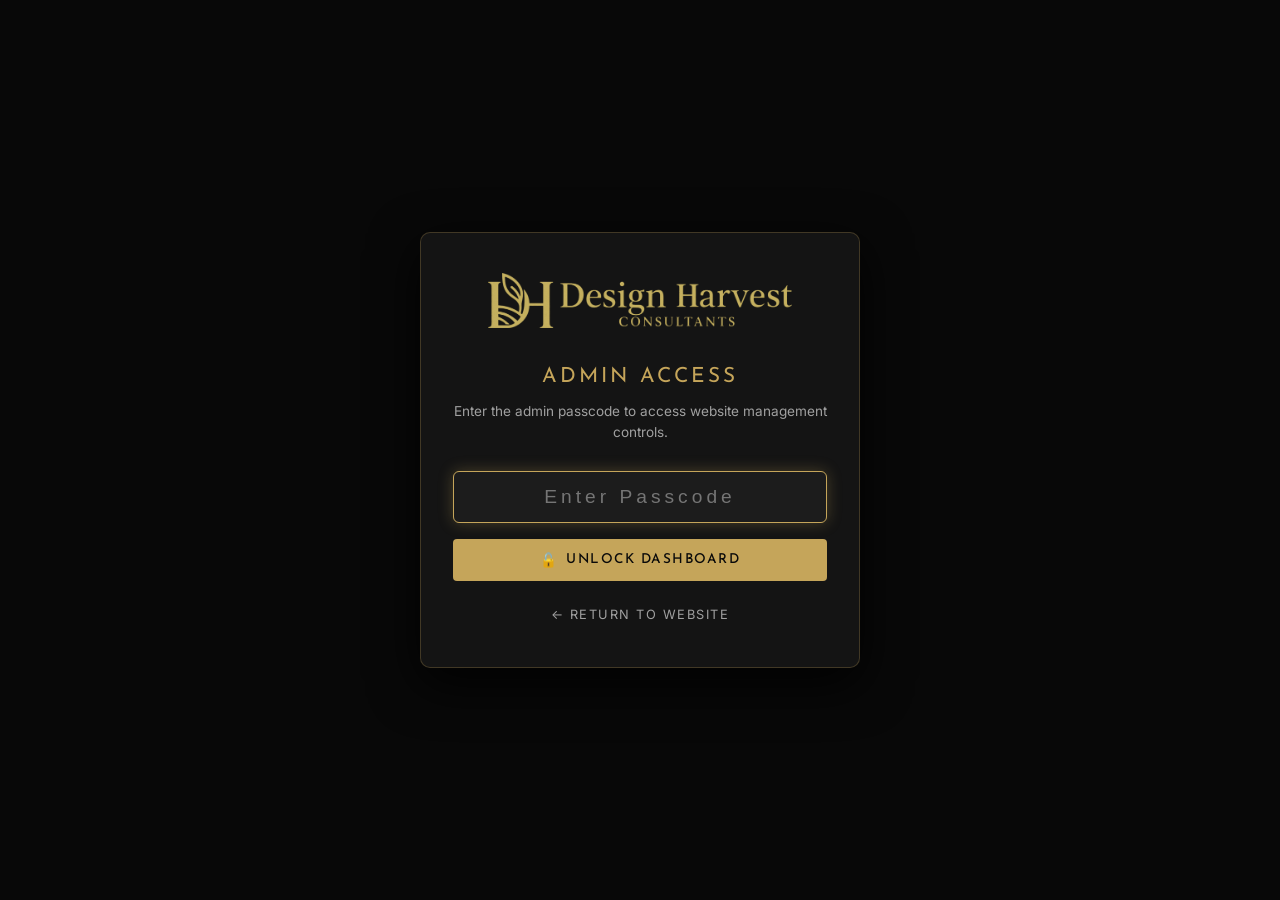
<file: admin.html>
<!DOCTYPE html>
<html lang="en">
<head>
    <meta charset="UTF-8">
    <meta name="viewport" content="width=device-width, initial-scale=1.0">
    <title>Admin Dashboard | Design Harvest Consultants</title>
    <link href="https://fonts.googleapis.com/css2?family=Josefin+Sans:wght@300;400;500;600&family=Inter:wght@300;400;500&display=swap" rel="stylesheet">
    <link rel="stylesheet" href="admin.css">
</head>
<body>

    <!-- SECURITY PASSCODE LOCK SCREEN -->
    <div id="admin-lock-screen" class="admin-lock-screen">
        <div class="lock-card">
            <img src="assets/images/logo-1.png" alt="Design Harvest Consultants" class="lock-logo">
            <h2 class="lock-title">ADMIN ACCESS</h2>
            <p class="lock-desc">Enter the admin passcode to access website management controls.</p>
            <form id="lock-form" class="lock-form" onsubmit="event.preventDefault(); attemptUnlock();">
                <input type="password" id="lock-passcode" class="lock-input" placeholder="Enter Passcode" autocomplete="current-password" autofocus>
                <div id="lock-error-msg" class="lock-error">Incorrect passcode. Access denied.</div>
                <button type="submit" class="btn btn-primary" style="justify-content: center; padding: 12px;">
                    <span>🔓</span> Unlock Dashboard
                </button>
            </form>
            <a href="index.html" class="lock-back-link">&larr; Return to Website</a>
        </div>
    </div>

    <!-- TOP NAVBAR -->
    <header class="admin-navbar">
        <a href="index.html" class="admin-brand" title="Back to main website">
            <img src="assets/images/logo-1.png" alt="DH" class="admin-logo-img">
            <span class="admin-brand-title">DESIGN HARVEST</span>
            <span class="admin-badge">ADMIN</span>
        </a>
        <div class="admin-actions-top">
            <a href="index.html" target="_blank" class="btn btn-outline btn-sm">
                <span>👁</span> View Live Site
            </a>
            <button id="btn-save-global" class="btn btn-outline btn-sm">
                <span>💾</span> Save Local
            </button>
            <button id="btn-publish-github-top" class="btn btn-primary btn-sm" style="font-weight: 600;">
                <span>🚀</span> Publish to GitHub
            </button>
            <button id="btn-admin-logout" class="btn btn-outline btn-sm" title="Lock admin dashboard">
                <span>🔒</span> Lock
            </button>
        </div>
    </header>

    <!-- MAIN ADMIN LAYOUT -->
    <main class="admin-layout">
        <!-- SIDEBAR TABS -->
        <aside class="admin-sidebar">
            <nav class="sidebar-nav">
                <button class="nav-tab-btn active" data-tab="tab-theme">
                    <span class="nav-tab-icon">🎨</span> Colors &amp; Theme
                </button>
                <button class="nav-tab-btn" data-tab="tab-hero">
                    <span class="nav-tab-icon">🖼</span> Hero Slideshow
                </button>
                <button class="nav-tab-btn" data-tab="tab-projects">
                    <span class="nav-tab-icon">📁</span> Projects &amp; Galleries
                </button>
                <button class="nav-tab-btn" data-tab="tab-content">
                    <span class="nav-tab-icon">📝</span> Texts &amp; About Us
                </button>
                <button class="nav-tab-btn" data-tab="tab-export">
                    <span class="nav-tab-icon">🚀</span> GitHub Export &amp; Backup
                </button>
            </nav>
        </aside>

        <!-- TAB CONTENT PANES -->
        <section class="admin-content">

            <!-- TAB 1: THEME & COLORS -->
            <div id="tab-theme" class="tab-pane active">
                <div class="admin-card">
                    <div class="card-header">
                        <div>
                            <h2>Colors &amp; Theme Customizer</h2>
                            <p class="card-subtitle">Change background, text, and accent colors across your entire website.</p>
                        </div>
                        <button id="btn-reset-theme" class="btn btn-outline btn-sm">Reset Colors</button>
                    </div>

                    <div class="color-grid">
                        <div class="color-item">
                            <label class="form-label">Primary Background</label>
                            <div class="color-input-wrapper">
                                <input type="color" id="theme-bg" class="color-picker" value="#0A0A0A">
                                <input type="text" id="theme-bg-hex" class="form-input hex-text-input" value="#0A0A0A">
                            </div>
                            <small class="card-subtitle">Main body, hero &amp; projects background</small>
                        </div>

                        <div class="color-item">
                            <label class="form-label">Secondary Background</label>
                            <div class="color-input-wrapper">
                                <input type="color" id="theme-dark-bg" class="color-picker" value="#111111">
                                <input type="text" id="theme-dark-bg-hex" class="form-input hex-text-input" value="#111111">
                            </div>
                            <small class="card-subtitle">About Us section &amp; footer background</small>
                        </div>

                        <div class="color-item">
                            <label class="form-label">Primary Gold (Accent)</label>
                            <div class="color-input-wrapper">
                                <input type="color" id="theme-gold" class="color-picker" value="#C5A55A">
                                <input type="text" id="theme-gold-hex" class="form-input hex-text-input" value="#C5A55A">
                            </div>
                            <small class="card-subtitle">Titles, borders, links &amp; navigation</small>
                        </div>

                        <div class="color-item">
                            <label class="form-label">Text Color</label>
                            <div class="color-input-wrapper">
                                <input type="color" id="theme-text" class="color-picker" value="#C5A55A">
                                <input type="text" id="theme-text-hex" class="form-input hex-text-input" value="#C5A55A">
                            </div>
                            <small class="card-subtitle">Body text &amp; paragraphs</small>
                        </div>
                    </div>

                    <h3 style="margin-top: 2rem; font-size: 1rem;">One-Click Preset Palettes</h3>
                    <div class="preset-themes">
                        <button class="preset-chip" data-bg="#0A0A0A" data-dark="#111111" data-gold="#C5A55A" data-text="#C5A55A">
                            <span class="preset-color-dot" style="background:#0A0A0A; border-color:#C5A55A;"></span>
                            Luxury Gold &amp; Black (Default)
                        </button>
                        <button class="preset-chip" data-bg="#0D1117" data-dark="#161B22" data-gold="#D4AF37" data-text="#E6EDF3">
                            <span class="preset-color-dot" style="background:#0D1117; border-color:#D4AF37;"></span>
                            Midnight Slate &amp; Gold
                        </button>
                        <button class="preset-chip" data-bg="#08140E" data-dark="#0F241A" data-gold="#C5A55A" data-text="#D4DFD8">
                            <span class="preset-color-dot" style="background:#08140E; border-color:#C5A55A;"></span>
                            Deep Forest Night
                        </button>
                        <button class="preset-chip" data-bg="#000000" data-dark="#0D0D0D" data-gold="#FFFFFF" data-text="#CCCCCC">
                            <span class="preset-color-dot" style="background:#000000; border-color:#FFFFFF;"></span>
                            Monochrome Minimal
                        </button>
                        <button class="preset-chip" data-bg="#120E0A" data-dark="#1C1712" data-gold="#E2B872" data-text="#E5D9CC">
                            <span class="preset-color-dot" style="background:#120E0A; border-color:#E2B872;"></span>
                            Warm Earth &amp; Amber
                        </button>
                    </div>

                    <!-- Live Mini Preview -->
                    <h3 style="margin-top: 2rem; font-size: 1rem;">Live Theme Preview</h3>
                    <div id="theme-live-preview" style="margin-top: 10px; padding: 2rem; border-radius: 8px; border: 1px solid var(--border-color); background-color: #0A0A0A; color: #C5A55A;">
                        <h4 style="color: #C5A55A; font-size: 1.5rem; margin-bottom: 0.5rem;">DESIGN HARVEST CONSULTANTS</h4>
                        <p style="color: #C5A55A; font-size: 0.95rem; margin-bottom: 1rem;">This is a real-time preview of how headings, text, and backgrounds will appear on your homepage.</p>
                        <button class="btn btn-primary btn-sm">Sample Gold Button</button>
                    </div>
                </div>
            </div>

            <!-- TAB 2: HERO SLIDESHOW -->
            <div id="tab-hero" class="tab-pane">
                <div class="admin-card">
                    <div class="card-header">
                        <div>
                            <h2>Homepage Slideshow Manager</h2>
                            <p class="card-subtitle">Manage, reorder, replace, or add images and project titles on the hero slider.</p>
                        </div>
                        <button id="btn-add-slide" class="btn btn-primary btn-sm">➕ Add New Slide</button>
                    </div>

                    <div class="form-group" style="max-width: 300px;">
                        <label class="form-label">Slideshow Auto-advance Speed</label>
                        <select id="hero-speed-select" class="form-select">
                            <option value="3000">3 Seconds (Fast)</option>
                            <option value="5000" selected>5 Seconds (Recommended)</option>
                            <option value="7000">7 Seconds (Slow)</option>
                            <option value="10000">10 Seconds (Very Slow)</option>
                        </select>
                    </div>

                    <div id="slides-container" class="slides-list">
                        <!-- Injected dynamically via admin.js -->
                    </div>
                </div>
            </div>

            <!-- TAB 3: PROJECTS & GALLERIES -->
            <div id="tab-projects" class="tab-pane">
                <div class="admin-card">
                    <div class="card-header">
                        <div>
                            <h2>Projects &amp; Image Galleries</h2>
                            <p class="card-subtitle">Add or edit projects, change thumbnails, and add/remove images from project sliders.</p>
                        </div>
                        <button id="btn-add-project" class="btn btn-primary btn-sm">➕ Add New Project</button>
                    </div>

                    <div id="projects-accordion-container">
                        <!-- Injected dynamically via admin.js -->
                    </div>
                </div>
            </div>

            <!-- TAB 4: TEXTS & CONTENT -->
            <div id="tab-content" class="tab-pane">
                <div class="admin-card">
                    <div class="card-header">
                        <div>
                            <h2>Website Text &amp; Contact Details</h2>
                            <p class="card-subtitle">Edit the About Us story, section titles, and contact information.</p>
                        </div>
                    </div>

                    <h3 style="margin-bottom: 1rem; font-size: 1.1rem;">Section Headings</h3>
                    <div style="display: grid; grid-template-columns: repeat(auto-fit, minmax(240px, 1fr)); gap: 1rem; margin-bottom: 2rem;">
                        <div class="form-group">
                            <label class="form-label">Projects Section Title</label>
                            <input type="text" id="text-title-projects" class="form-input" value="PROJECTS">
                        </div>
                        <div class="form-group">
                            <label class="form-label">About Us Section Title</label>
                            <input type="text" id="text-title-about" class="form-input" value="ABOUT US">
                        </div>
                        <div class="form-group">
                            <label class="form-label">Contact Section Title</label>
                            <input type="text" id="text-title-contact" class="form-input" value="CONTACT US">
                        </div>
                    </div>

                    <div class="card-header" style="margin-top: 1rem;">
                        <h3>About Us Paragraphs</h3>
                        <button id="btn-add-paragraph" class="btn btn-outline btn-sm">➕ Add Paragraph</button>
                    </div>
                    <div id="about-paragraphs-container" style="display: flex; flex-direction: column; gap: 1rem; margin-bottom: 2rem;">
                        <!-- Injected dynamically via admin.js -->
                    </div>

                    <h3 style="margin-bottom: 1rem; font-size: 1.1rem;">Contact Information</h3>
                    <div style="display: grid; grid-template-columns: repeat(auto-fit, minmax(240px, 1fr)); gap: 1rem; margin-bottom: 2rem;">
                        <div class="form-group">
                            <label class="form-label">Phone Number</label>
                            <input type="text" id="contact-phone" class="form-input" value="8240289477">
                        </div>
                        <div class="form-group">
                            <label class="form-label">Email Address</label>
                            <input type="email" id="contact-email" class="form-input" value="queries.designharvest@gmail.com">
                        </div>
                        <div class="form-group">
                            <label class="form-label">Instagram Handle</label>
                            <input type="text" id="contact-instagram" class="form-input" value="@design_harvest_consultants">
                        </div>
                    </div>

                    <div class="form-group">
                        <label class="form-label">Footer Copyright Text</label>
                        <input type="text" id="footer-text" class="form-input" value="© 2024 Design Harvest Consultants. All rights reserved.">
                    </div>
                </div>
            </div>

            <!-- TAB 5: EXPORT & GITHUB SYNC -->
            <div id="tab-export" class="tab-pane">
                <div class="admin-card">
                    <div class="card-header">
                        <div>
                            <h2>GitHub Export &amp; Backup</h2>
                            <p class="card-subtitle">How to sync your changes with GitHub Pages so the whole world sees them.</p>
                        </div>
                    </div>

                    <!-- DIRECT GITHUB 1-CLICK PUBLISHING -->
                    <div style="background: rgba(197, 165, 90, 0.08); border: 1px solid var(--border-color); border-radius: 8px; padding: 1.8rem; margin-bottom: 2rem;">
                        <div style="display:flex; justify-content:space-between; align-items:center; margin-bottom: 1rem; flex-wrap: wrap; gap: 10px;">
                            <div>
                                <h3 style="color: var(--primary-gold); font-size: 1.25rem;">🚀 Direct 1-Click GitHub Publishing</h3>
                                <p class="card-subtitle">Connect directly to GitHub so any changes publish instantly to the live website without downloading or uploading anything!</p>
                            </div>
                            <span id="gh-status-badge" class="admin-badge" style="font-size:0.8rem; padding: 6px 12px;">Not Configured</span>
                        </div>

                        <div style="display: grid; grid-template-columns: repeat(auto-fit, minmax(240px, 1fr)); gap: 1rem; margin-bottom: 1.5rem;">
                            <div class="form-group" style="margin-bottom:0;">
                                <label class="form-label">GitHub Personal Access Token</label>
                                <input type="password" id="gh-token-input" class="form-input" placeholder="ghp_xxxxxxxxxxxxxxxxxxxx">
                            </div>
                            <div class="form-group" style="margin-bottom:0;">
                                <label class="form-label">Repository (owner/repo)</label>
                                <input type="text" id="gh-repo-input" class="form-input" placeholder="e.g. designharvestweb-ui/designharvestweb-ui">
                            </div>
                            <div class="form-group" style="margin-bottom:0;">
                                <label class="form-label">Branch</label>
                                <input type="text" id="gh-branch-input" class="form-input" value="main">
                            </div>
                        </div>

                        <div style="display: flex; flex-wrap: wrap; gap: 10px; margin-bottom: 1.5rem;">
                            <button id="btn-save-gh-config" class="btn btn-outline btn-sm">
                                <span>💾</span> Save GitHub Settings
                            </button>
                            <button id="btn-test-gh-connection" class="btn btn-outline btn-sm">
                                <span>🔌</span> Test Connection
                            </button>
                            <button id="btn-publish-github-main" class="btn btn-primary btn-sm" style="font-weight: 600;">
                                <span>🚀</span> Publish Changes Directly to GitHub Now
                            </button>
                        </div>

                        <!-- 30-second token guide -->
                        <details style="background: rgba(0,0,0,0.3); border-radius: 6px; padding: 12px 16px; font-size: 0.85rem; border: 1px solid rgba(197, 165, 90, 0.15);">
                            <summary style="color: var(--primary-gold); cursor: pointer; font-weight: 500;">
                                🔑 How to get your GitHub Token in 30 seconds (Click to expand)
                            </summary>
                            <ol style="margin-left: 1.5rem; margin-top: 10px; line-height: 1.8; color: var(--text-muted);">
                                <li>Open <a href="https://github.com/settings/tokens/new?description=Design%20Harvest%20Admin&scopes=repo" target="_blank" style="color: var(--primary-gold); text-decoration: underline;">GitHub Token Generator</a> in a new tab.</li>
                                <li>Set Expiration to <strong>No expiration</strong> (or 90 days).</li>
                                <li>Ensure the <strong><code>repo</code></strong> scope checkbox is checked.</li>
                                <li>Scroll to the bottom and click green <strong>"Generate token"</strong>.</li>
                                <li>Copy the token (starts with <code>ghp_</code>) and paste it into the box above, then click <strong>"Save GitHub Settings"</strong>!</li>
                            </ol>
                        </details>
                    </div>

                    <!-- FALLBACK MANUAL EXPORT -->
                    <h3 style="margin-bottom: 1rem; font-size: 1.1rem;">Manual Download &amp; Backup (Optional)</h3>
                    <div style="display: flex; flex-wrap: wrap; gap: 1rem; margin-bottom: 2rem;">
                        <button id="btn-download-data-js" class="btn btn-outline">
                            <span>📥</span> Download data.js manually
                        </button>
                        <button id="btn-export-json" class="btn btn-outline">
                            <span>💾</span> Backup Configuration (JSON)
                        </button>
                        <label class="btn btn-outline" style="cursor: pointer;">
                            <span>📂</span> Restore from Backup
                            <input type="file" id="import-json-file" accept=".json" style="display: none;">
                        </label>
                        <button id="btn-factory-reset" class="btn btn-danger">
                            <span>🔄</span> Factory Reset to Defaults
                        </button>
                    </div>

                    <div style="background: var(--card-bg); border: 1px solid var(--border-color); border-radius: 8px; padding: 1.5rem; margin-top: 2rem;">
                        <h3 style="color: var(--primary-gold); margin-bottom: 0.8rem; font-size: 1.1rem;">Admin Passcode Settings</h3>
                        <p class="card-subtitle" style="margin-bottom: 1rem;">Change the passcode used to unlock this dashboard (Current default: <code>1234567890</code>).</p>
                        <div style="display: flex; gap: 10px; max-width: 400px;">
                            <input type="text" id="new-passcode-input" class="form-input" placeholder="Enter new passcode" value="1234567890">
                            <button id="btn-update-passcode" class="btn btn-primary btn-sm">Save Passcode</button>
                        </div>
                    </div>
                </div>
            </div>

        </section>
    </main>

    <!-- GENERIC IMAGE PICKER / UPLOAD MODAL -->
    <div id="image-modal" class="admin-modal-backdrop">
        <div class="admin-modal-box">
            <button class="admin-modal-close" onclick="closeImageModal()">&times;</button>
            <h3 id="image-modal-title" style="margin-bottom: 1rem;">Select or Upload Image</h3>
            
            <div class="form-group">
                <label class="form-label">Option 1: Upload Image from Computer</label>
                <div id="modal-dropzone" class="dropzone">
                    <div class="dropzone-icon">📁</div>
                    <div class="dropzone-text">Click to choose image or drag &amp; drop here</div>
                    <small style="color: var(--text-muted); display: block; margin-top: 4px;">Automatically compressed for fast web loading</small>
                    <input type="file" id="modal-file-input" accept="image/*" style="display: none;">
                </div>
            </div>

            <div class="form-group" style="margin-top: 1.5rem;">
                <label class="form-label">Option 2: Enter File Path or Image URL</label>
                <input type="text" id="modal-url-input" class="form-input" placeholder="e.g. projects/sanctum-one-grace/1.jpeg or https://...">
            </div>

            <div class="form-group">
                <label class="form-label">Option 3: Choose Existing Website Image</label>
                <select id="modal-existing-select" class="form-select">
                    <option value="">-- Choose from existing site images --</option>
                    <!-- Injected dynamically -->
                </select>
            </div>

            <div style="margin-top: 1.5rem; display: flex; justify-content: flex-end; gap: 10px;">
                <button class="btn btn-outline" onclick="closeImageModal()">Cancel</button>
                <button id="btn-confirm-image" class="btn btn-primary">Apply Image</button>
            </div>
        </div>
    </div>

    <!-- TOAST NOTIFICATION CONTAINER -->
    <div id="toast-container" class="toast-container"></div>

    <!-- SCRIPTS -->
    <script src="data.js"></script>
    <script src="admin.js"></script>
</body>
</html>
</file>
<file: admin.css>
:root {
    --primary-gold: #C5A55A;
    --gold-hover: #dfc27e;
    --black: #0A0A0A;
    --dark-surface: #141414;
    --card-bg: #1c1c1c;
    --border-color: rgba(197, 165, 90, 0.25);
    --border-hover: rgba(197, 165, 90, 0.5);
    --text-main: #F5F5F5;
    --text-muted: #A0A0A0;
    --danger: #cf4e4e;
    --danger-hover: #e06060;
    --success: #3db868;
    --nav-height: 70px;
}

* {
    margin: 0;
    padding: 0;
    box-sizing: border-box;
}

body {
    font-family: 'Inter', sans-serif;
    background-color: var(--black);
    color: var(--text-main);
    line-height: 1.6;
    min-height: 100vh;
}

h1, h2, h3, h4, h5, h6 {
    font-family: 'Josefin Sans', sans-serif;
    color: var(--primary-gold);
    letter-spacing: 2px;
    text-transform: uppercase;
    font-weight: 400;
}

/* ===== TOP BAR / NAVBAR ===== */
.admin-navbar {
    position: sticky;
    top: 0;
    left: 0;
    width: 100%;
    height: var(--nav-height);
    background: rgba(15, 15, 15, 0.95);
    backdrop-filter: blur(12px);
    border-bottom: 1px solid var(--border-color);
    z-index: 100;
    display: flex;
    align-items: center;
    justify-content: space-between;
    padding: 0 2rem;
}

.admin-brand {
    display: flex;
    align-items: center;
    gap: 12px;
    text-decoration: none;
}

.admin-logo-img {
    height: 40px;
    width: auto;
    object-fit: contain;
}

.admin-brand-title {
    font-size: 1.1rem;
    color: var(--primary-gold);
    letter-spacing: 2px;
}

.admin-badge {
    background: rgba(197, 165, 90, 0.15);
    color: var(--primary-gold);
    font-size: 0.7rem;
    padding: 3px 8px;
    border-radius: 4px;
    letter-spacing: 1.5px;
    border: 1px solid var(--border-color);
}

.admin-actions-top {
    display: flex;
    align-items: center;
    gap: 12px;
}

/* Buttons */
.btn {
    font-family: 'Josefin Sans', sans-serif;
    font-size: 0.85rem;
    letter-spacing: 1.5px;
    text-transform: uppercase;
    padding: 8px 16px;
    border-radius: 4px;
    cursor: pointer;
    transition: all 0.25s ease;
    display: inline-flex;
    align-items: center;
    gap: 8px;
    border: 1px solid transparent;
    text-decoration: none;
    font-weight: 500;
}

.btn-primary {
    background: var(--primary-gold);
    color: #0A0A0A;
}

.btn-primary:hover {
    background: var(--gold-hover);
    transform: translateY(-1px);
    box-shadow: 0 4px 15px rgba(197, 165, 90, 0.3);
}

.btn-outline {
    background: transparent;
    border-color: var(--border-color);
    color: var(--primary-gold);
}

.btn-outline:hover {
    border-color: var(--primary-gold);
    background: rgba(197, 165, 90, 0.1);
    color: #fff;
}

.btn-danger {
    background: transparent;
    border-color: rgba(207, 78, 78, 0.4);
    color: var(--danger);
}

.btn-danger:hover {
    background: var(--danger);
    color: #fff;
}

.btn-sm {
    padding: 5px 10px;
    font-size: 0.75rem;
}

/* ===== MAIN LAYOUT ===== */
.admin-layout {
    display: flex;
    max-width: 1400px;
    margin: 0 auto;
    padding: 2rem;
    gap: 2rem;
}

/* Sidebar Navigation Tabs */
.admin-sidebar {
    width: 260px;
    flex-shrink: 0;
}

.sidebar-nav {
    display: flex;
    flex-direction: column;
    gap: 6px;
    position: sticky;
    top: calc(var(--nav-height) + 2rem);
}

.nav-tab-btn {
    background: var(--dark-surface);
    border: 1px solid transparent;
    color: var(--text-muted);
    padding: 12px 18px;
    border-radius: 6px;
    text-align: left;
    font-family: 'Josefin Sans', sans-serif;
    font-size: 0.95rem;
    letter-spacing: 1.5px;
    text-transform: uppercase;
    cursor: pointer;
    transition: all 0.2s;
    display: flex;
    align-items: center;
    gap: 12px;
}

.nav-tab-btn:hover {
    color: var(--primary-gold);
    background: rgba(197, 165, 90, 0.08);
    border-color: var(--border-color);
}

.nav-tab-btn.active {
    background: rgba(197, 165, 90, 0.18);
    color: var(--primary-gold);
    border-color: var(--primary-gold);
    font-weight: 500;
}

.nav-tab-icon {
    font-size: 1.1rem;
}

/* Content Area */
.admin-content {
    flex: 1;
    min-width: 0;
}

.tab-pane {
    display: none;
}

.tab-pane.active {
    display: block;
    animation: fadeIn 0.3s ease;
}

@keyframes fadeIn {
    from { opacity: 0; transform: translateY(6px); }
    to { opacity: 1; transform: translateY(0); }
}

/* ===== CARD / SECTION STYLES ===== */
.admin-card {
    background: var(--dark-surface);
    border: 1px solid var(--border-color);
    border-radius: 8px;
    padding: 1.8rem;
    margin-bottom: 2rem;
    box-shadow: 0 4px 20px rgba(0,0,0,0.4);
}

.card-header {
    display: flex;
    justify-content: space-between;
    align-items: center;
    margin-bottom: 1.5rem;
    padding-bottom: 0.8rem;
    border-bottom: 1px solid var(--border-color);
}

.card-header h2 {
    font-size: 1.4rem;
}

.card-subtitle {
    font-size: 0.85rem;
    color: var(--text-muted);
    margin-top: 3px;
    text-transform: none;
    letter-spacing: normal;
}

/* Form Controls */
.form-group {
    margin-bottom: 1.4rem;
}

.form-label {
    display: block;
    font-family: 'Josefin Sans', sans-serif;
    font-size: 0.85rem;
    letter-spacing: 1.5px;
    text-transform: uppercase;
    color: var(--primary-gold);
    margin-bottom: 6px;
}

.form-input, .form-textarea, .form-select {
    width: 100%;
    background: var(--card-bg);
    border: 1px solid var(--border-color);
    color: #fff;
    padding: 10px 14px;
    border-radius: 5px;
    font-family: 'Inter', sans-serif;
    font-size: 0.95rem;
    transition: all 0.2s;
}

.form-input:focus, .form-textarea:focus, .form-select:focus {
    outline: none;
    border-color: var(--primary-gold);
    box-shadow: 0 0 10px rgba(197, 165, 90, 0.25);
}

.form-textarea {
    resize: vertical;
    min-height: 80px;
}

/* Color Pickers Grid */
.color-grid {
    display: grid;
    grid-template-columns: repeat(auto-fit, minmax(220px, 1fr));
    gap: 1.5rem;
}

.color-item {
    background: var(--card-bg);
    border: 1px solid var(--border-color);
    padding: 1rem;
    border-radius: 6px;
    display: flex;
    flex-direction: column;
    gap: 8px;
}

.color-input-wrapper {
    display: flex;
    align-items: center;
    gap: 10px;
}

.color-picker {
    -webkit-appearance: none;
    -moz-appearance: none;
    appearance: none;
    width: 44px;
    height: 44px;
    border: none;
    border-radius: 6px;
    cursor: pointer;
    background: none;
}

.color-picker::-webkit-color-swatch-wrapper {
    padding: 0;
}

.color-picker::-webkit-color-swatch {
    border: 1px solid var(--border-color);
    border-radius: 6px;
}

.hex-text-input {
    flex: 1;
    font-family: monospace;
    text-transform: uppercase;
}

/* Preset Theme Chips */
.preset-themes {
    display: flex;
    flex-wrap: wrap;
    gap: 10px;
    margin-top: 1.2rem;
}

.preset-chip {
    background: var(--card-bg);
    border: 1px solid var(--border-color);
    color: var(--text-main);
    padding: 7px 14px;
    border-radius: 20px;
    cursor: pointer;
    font-size: 0.8rem;
    letter-spacing: 1px;
    transition: all 0.2s;
    display: flex;
    align-items: center;
    gap: 8px;
}

.preset-chip:hover {
    border-color: var(--primary-gold);
    color: var(--primary-gold);
}

.preset-color-dot {
    width: 12px;
    height: 12px;
    border-radius: 50%;
    border: 1px solid rgba(255,255,255,0.2);
}

/* ===== SLIDESHOW MANAGER ===== */
.slides-list {
    display: flex;
    flex-direction: column;
    gap: 1rem;
}

.slide-row-card {
    background: var(--card-bg);
    border: 1px solid var(--border-color);
    border-radius: 6px;
    padding: 1rem 1.2rem;
    display: flex;
    align-items: center;
    gap: 1.5rem;
    transition: border-color 0.2s;
}

.slide-row-card:hover {
    border-color: var(--border-hover);
}

.slide-thumb {
    width: 110px;
    height: 70px;
    border-radius: 4px;
    background-size: cover;
    background-position: center;
    background-color: #000;
    border: 1px solid var(--border-color);
    flex-shrink: 0;
    cursor: pointer;
}

.slide-info {
    flex: 1;
    display: flex;
    flex-direction: column;
    gap: 6px;
}

.slide-title-input {
    font-family: 'Josefin Sans', sans-serif;
    font-size: 1rem;
    letter-spacing: 2px;
    text-transform: uppercase;
    color: var(--primary-gold);
}

.slide-actions {
    display: flex;
    align-items: center;
    gap: 8px;
}

/* ===== PROJECT MANAGER ===== */
.projects-header-actions {
    display: flex;
    gap: 12px;
    margin-bottom: 1.5rem;
}

.project-accordion-item {
    background: var(--card-bg);
    border: 1px solid var(--border-color);
    border-radius: 6px;
    margin-bottom: 1.2rem;
    overflow: hidden;
}

.project-accordion-header {
    display: flex;
    align-items: center;
    justify-content: space-between;
    padding: 1rem 1.4rem;
    background: rgba(255,255,255,0.02);
    cursor: pointer;
    border-bottom: 1px solid transparent;
    transition: all 0.2s;
}

.project-accordion-header:hover {
    background: rgba(197, 165, 90, 0.05);
}

.project-accordion-item.open .project-accordion-header {
    border-bottom-color: var(--border-color);
}

.project-header-left {
    display: flex;
    align-items: center;
    gap: 15px;
}

.project-cover-mini {
    width: 50px;
    height: 35px;
    border-radius: 4px;
    background-size: cover;
    background-position: center;
    border: 1px solid var(--border-color);
}

.project-header-title {
    font-size: 1.1rem;
    color: var(--primary-gold);
}

.project-category-badge {
    font-size: 0.7rem;
    background: rgba(255,255,255,0.08);
    color: var(--text-muted);
    padding: 2px 7px;
    border-radius: 3px;
    letter-spacing: 1px;
}

.project-accordion-body {
    display: none;
    padding: 1.4rem;
}

.project-accordion-item.open .project-accordion-body {
    display: block;
}

/* Gallery Grid inside Project */
.gallery-manager-grid {
    display: grid;
    grid-template-columns: repeat(auto-fill, minmax(130px, 1fr));
    gap: 12px;
    margin-top: 1rem;
}

.gallery-item-card {
    position: relative;
    height: 100px;
    border-radius: 5px;
    overflow: hidden;
    border: 1px solid var(--border-color);
    background-size: cover;
    background-position: center;
    background-color: #000;
}

.gallery-item-card:hover .gallery-item-overlay {
    opacity: 1;
}

.gallery-item-overlay {
    position: absolute;
    inset: 0;
    background: rgba(0, 0, 0, 0.7);
    display: flex;
    align-items: center;
    justify-content: center;
    gap: 8px;
    opacity: 0;
    transition: opacity 0.2s;
}

.gallery-btn-action {
    background: rgba(255, 255, 255, 0.2);
    border: none;
    color: #fff;
    width: 28px;
    height: 28px;
    border-radius: 4px;
    cursor: pointer;
    font-size: 0.8rem;
    display: flex;
    align-items: center;
    justify-content: center;
    transition: background 0.2s;
}

.gallery-btn-action:hover {
    background: var(--primary-gold);
    color: #000;
}

.gallery-btn-action.delete-btn:hover {
    background: var(--danger);
    color: #fff;
}

/* Upload Dropzone */
.dropzone {
    border: 2px dashed var(--border-color);
    background: rgba(255, 255, 255, 0.02);
    border-radius: 6px;
    padding: 1.5rem;
    text-align: center;
    cursor: pointer;
    transition: all 0.25s;
    margin-top: 10px;
}

.dropzone:hover, .dropzone.dragover {
    border-color: var(--primary-gold);
    background: rgba(197, 165, 90, 0.06);
}

.dropzone-icon {
    font-size: 1.8rem;
    color: var(--primary-gold);
    margin-bottom: 6px;
}

.dropzone-text {
    font-size: 0.85rem;
    color: var(--text-muted);
}

/* ===== TOAST NOTIFICATION ===== */
.toast-container {
    position: fixed;
    bottom: 25px;
    right: 25px;
    z-index: 9999;
    display: flex;
    flex-direction: column;
    gap: 10px;
}

.toast {
    background: var(--card-bg);
    border: 1px solid var(--primary-gold);
    color: #fff;
    padding: 12px 20px;
    border-radius: 6px;
    box-shadow: 0 8px 30px rgba(0,0,0,0.7);
    font-size: 0.9rem;
    display: flex;
    align-items: center;
    gap: 10px;
    animation: slideInToast 0.3s ease;
}

.toast.toast-success {
    border-color: var(--success);
}

.toast.toast-danger {
    border-color: var(--danger);
}

@keyframes slideInToast {
    from { opacity: 0; transform: translateX(30px); }
    to { opacity: 1; transform: translateX(0); }
}

/* ===== MODAL ===== */
.admin-modal-backdrop {
    display: none;
    position: fixed;
    inset: 0;
    background: rgba(0, 0, 0, 0.85);
    backdrop-filter: blur(8px);
    z-index: 1000;
    align-items: center;
    justify-content: center;
    padding: 1.5rem;
}

.admin-modal-backdrop.open {
    display: flex;
}

.admin-modal-box {
    background: var(--dark-surface);
    border: 1px solid var(--border-color);
    border-radius: 8px;
    width: 100%;
    max-width: 580px;
    max-height: 90vh;
    overflow-y: auto;
    padding: 2rem;
    box-shadow: 0 10px 40px rgba(0,0,0,0.8);
    position: relative;
    animation: modalScale 0.25s ease;
}

@keyframes modalScale {
    from { opacity: 0; transform: scale(0.95); }
    to { opacity: 1; transform: scale(1); }
}

.admin-modal-close {
    position: absolute;
    top: 15px;
    right: 20px;
    color: var(--text-muted);
    font-size: 1.8rem;
    background: none;
    border: none;
    cursor: pointer;
}

.admin-modal-close:hover {
    color: var(--primary-gold);
}

/* Responsive */
@media (max-width: 900px) {
    .admin-layout {
        flex-direction: column;
        padding: 1rem;
    }
    .admin-sidebar {
        width: 100%;
    }
    .sidebar-nav {
        flex-direction: row;
        overflow-x: auto;
        padding-bottom: 8px;
        position: static;
    }
    .nav-tab-btn {
        white-space: nowrap;
        padding: 8px 14px;
        font-size: 0.85rem;
    }
    .admin-navbar {
        padding: 0 1rem;
    }
    .admin-brand-title {
        display: none;
    }
}

/* ===== SECURITY LOCK SCREEN ===== */
.admin-lock-screen {
    position: fixed;
    inset: 0;
    background: #080808;
    z-index: 99999;
    display: flex;
    align-items: center;
    justify-content: center;
    padding: 1.5rem;
}

.lock-card {
    background: #141414;
    border: 1px solid var(--border-color);
    border-radius: 10px;
    padding: 2.5rem 2rem;
    width: 100%;
    max-width: 440px;
    text-align: center;
    box-shadow: 0 15px 50px rgba(0, 0, 0, 0.9);
    animation: modalScale 0.3s ease;
}

.lock-logo {
    height: 55px;
    width: auto;
    margin-bottom: 1.5rem;
    object-fit: contain;
}

.lock-title {
    font-size: 1.3rem;
    color: var(--primary-gold);
    margin-bottom: 0.5rem;
    letter-spacing: 3px;
}

.lock-desc {
    font-size: 0.85rem;
    color: var(--text-muted);
    margin-bottom: 1.8rem;
    line-height: 1.5;
}

.lock-form {
    display: flex;
    flex-direction: column;
    gap: 1rem;
}

.lock-input {
    width: 100%;
    padding: 14px 16px;
    font-size: 1.2rem;
    letter-spacing: 4px;
    text-align: center;
    border-radius: 6px;
    border: 1px solid var(--border-color);
    background: #1c1c1c;
    color: #fff;
    transition: all 0.25s;
}

.lock-input:focus {
    outline: none;
    border-color: var(--primary-gold);
    box-shadow: 0 0 15px rgba(197, 165, 90, 0.3);
}

.lock-error {
    color: var(--danger);
    font-size: 0.85rem;
    display: none;
}

.lock-back-link {
    display: inline-block;
    margin-top: 1.5rem;
    color: var(--text-muted);
    font-size: 0.8rem;
    text-decoration: none;
    letter-spacing: 1.5px;
    text-transform: uppercase;
    transition: color 0.2s;
}

.lock-back-link:hover {
    color: var(--primary-gold);
}
</file>
